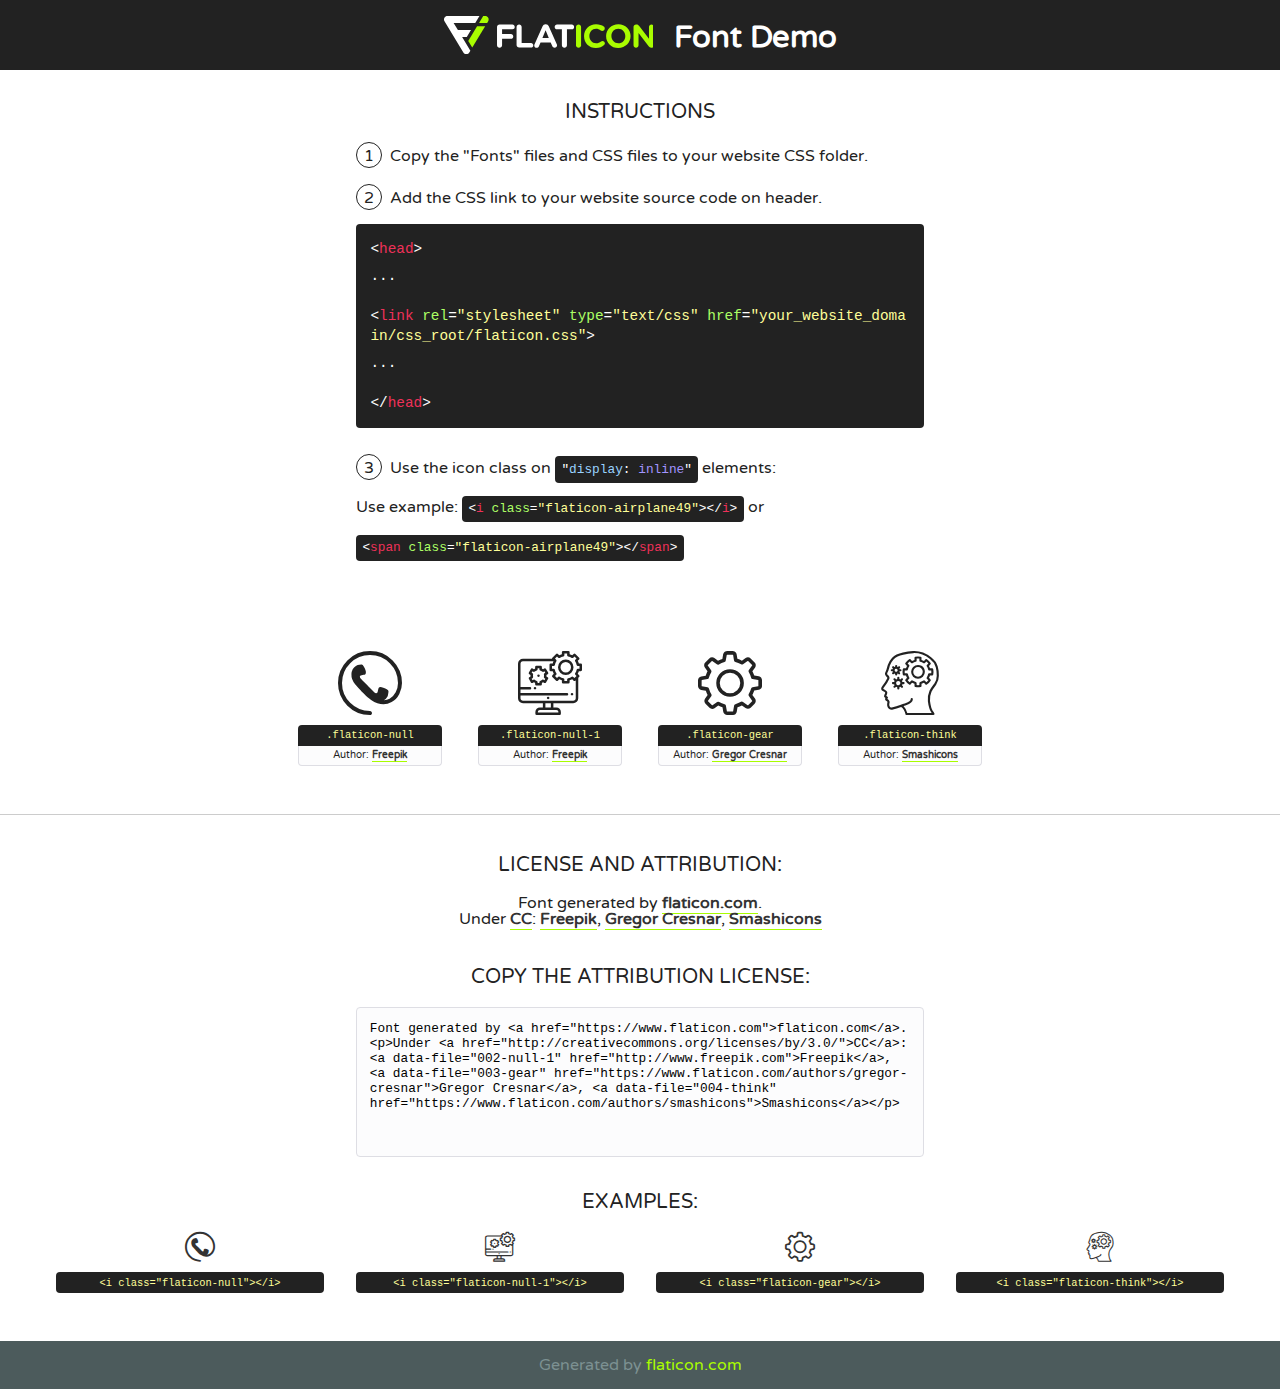
<file: AWSS/static/AWSS/fonts/flaticon.html>
<!DOCTYPE html>
<!--
  Flaticon icon font: Flaticon
  Creation date: 02/06/2020 05:24
-->
<html>
<!DOCTYPE html>
<html>

<head>
    <title>Flaticon WebFont</title>
    <link href="http://fonts.googleapis.com/css?family=Varela+Round" rel="stylesheet" type="text/css" />
    <link rel="stylesheet" type="text/css" href="flaticon.css">
    <meta charset="UTF-8">
    <style>
    html, body, div, span, applet, object, iframe,
    h1, h2, h3, h4, h5, h6, p, blockquote, pre,
    a, abbr, acronym, address, big, cite, code,
    del, dfn, em, img, ins, kbd, q, s, samp,
    small, strike, strong, sub, sup, tt, var,
    b, u, i, center,
    dl, dt, dd, ol, ul, li,
    fieldset, form, label, legend,
    table, caption, tbody, tfoot, thead, tr, th, td,
    article, aside, canvas, details, embed, 
    figure, figcaption, footer, header, hgroup, 
    menu, nav, output, ruby, section, summary,
    time, mark, audio, video {
        margin: 0;
        padding: 0;
        border: 0;
        font-size: 100%;
        font: inherit;
        vertical-align: baseline;
    }
    /* HTML5 display-role reset for older browsers */
    article, aside, details, figcaption, figure, 
    footer, header, hgroup, menu, nav, section {
        display: block;
    }
    body {
        line-height: 1;
    }
    ol, ul {
        list-style: none;
    }
    blockquote, q {
        quotes: none;
    }
    blockquote:before, blockquote:after,
    q:before, q:after {
        content: '';
        content: none;
    }
    table {
        border-collapse: collapse;
        border-spacing: 0;
    }
    body {
        font-family: 'Varela Round', Helvetica, Arial, sans-serif;
        font-size: 16px;
        color: #222;
    }
    a {
        color: #333;
        border-bottom: 1px solid #a9fd00;
        font-weight: bold;
        text-decoration: none;
    }
    * {
        -moz-box-sizing: border-box;
        -webkit-box-sizing: border-box;
        box-sizing: border-box;
        margin: 0;
        padding: 0;
    }
    [class^="flaticon-"]:before, [class*=" flaticon-"]:before, [class^="flaticon-"]:after, [class*=" flaticon-"]:after {
        font-family: Flaticon;
        font-size: 30px;
        font-style: normal;
        margin-left: 20px;
        color: #333;
    }
    .wrapper {
        max-width: 600px;
        margin: auto;
        padding: 0 1em;
    }
    .title {
        font-size: 1.25em;
        text-align: center;
        margin-bottom: 1em;
        text-transform: uppercase;
    }
    header {
        text-align: center;
        background-color: #222;
        color: #fff;
        padding: 1em;
    }
    header .logo {
        width: 210px;
        height: 38px;
        display: inline-block;
        vertical-align: middle;
        margin-right: 1em;
        border: none;
    }
    header strong {
        font-size: 1.95em;
        font-weight: bold;
        vertical-align: middle;
        margin-top: 5px;
        display: inline-block;
    }
    .demo {
        margin: 2em auto;
        line-height: 1.25em;
    }
    .demo ul li {
        margin-bottom: 1em;
    }
    .demo ul li .num {
        color: #222;
        border-radius: 20px;
        display: inline-block;
        width: 26px;
        padding: 3px;
        height: 26px;
        text-align: center;
        margin-right: 0.5em;
        border: 1px solid #222;
    }
    .demo ul li code {
        background-color: #222;
        border-radius: 4px;
        padding: 0.25em 0.5em;
        display: inline-block;
        color: #fff;
        font-family: Consolas,Monaco,Lucida Console,Liberation Mono,DejaVu Sans Mono,Bitstream Vera Sans Mono,Courier New, monospace;
        font-weight: lighter;
        margin-top: 1em;
        font-size: 0.8em;
        word-break: break-all;
    }
    .demo ul li code.big {
        padding: 1em;
        font-size: 0.9em;
    }
    .demo ul li code .red {
        color: #EF3159;
    }
    .demo ul li code .green {
        color: #ACFF65;
    }
    .demo ul li code .yellow {
        color: #FFFF99;
    }
    .demo ul li code .blue {
        color: #99D3FF;
    }
    .demo ul li code .purple {
        color: #A295FF;
    }
    .demo ul li code .dots {
        margin-top: 0.5em;
        display: block;
    }
    #glyphs {
        border-bottom: 1px solid #ccc;
        padding: 2em 0;
        text-align: center;
    }
    .glyph {
        display: inline-block;
        width: 9em;
        margin: 1em;
        text-align: center;
        vertical-align: top;
        background: #FFF;
    }
    .glyph .glyph-icon {
        padding: 10px;
        display: block;
        font-family:"Flaticon";
        font-size: 64px;
        line-height: 1;
    }
    .glyph .glyph-icon:before {
        font-size: 64px;
        color: #222;
        margin-left: 0;
    }
    .class-name {
        font-size: 0.65em;
        background-color: #222;
        color: #fff;
        border-radius: 4px 4px 0 0;
        padding: 0.5em;
        color: #FFFF99;
        font-family: Consolas,Monaco,Lucida Console,Liberation Mono,DejaVu Sans Mono,Bitstream Vera Sans Mono,Courier New, monospace;
    }
    .author-name {
        font-size: 0.6em;
        background-color: #fcfcfd;
        border: 1px solid #DEDEE4;
        border-top: 0;
        border-radius: 0 0 4px 4px;
        padding: 0.5em;
    }
    .class-name:last-child {
        font-size: 10px;
        color:#888;
    }
    .class-name:last-child a {
        font-size: 10px;
        color:#555;
    }
    .class-name:last-child a:hover {
        color:#a9fd00;
    }
    .glyph > input {
        display: block;
        width: 100px;
        margin: 5px auto;
        text-align: center;
        font-size: 12px;
        cursor: text;
    }
    .glyph > input.icon-input {
        font-family:"Flaticon";
        font-size: 16px;
        margin-bottom: 10px;
    }
    .attribution .title {
        margin-top: 2em;
    }
    .attribution textarea {
        background-color: #fcfcfd;
        padding: 1em;
        border: none;
        box-shadow: none;
        border: 1px solid #DEDEE4;
        border-radius: 4px;
        resize: none;
        width: 100%;
        height: 150px;
        font-size: 0.8em;
        font-family: Consolas,Monaco,Lucida Console,Liberation Mono,DejaVu Sans Mono,Bitstream Vera Sans Mono,Courier New, monospace;
        -webkit-appearance: none;
    }
    .iconsuse {
        margin: 2em auto;
        text-align: center;
        max-width: 1200px;
    }
    .iconsuse:after {
        content: '';
        display: table;
        clear: both;
    }
    .iconsuse .image {
        float: left;
        width: 25%;
        padding: 0 1em;
    }
    .iconsuse .image p {
        margin-bottom: 1em;
    }
    .iconsuse .image span {
        display: block;
        font-size: 0.65em;
        background-color: #222;
        color: #fff;
        border-radius: 4px;
        padding: 0.5em;
        color: #FFFF99;
        margin-top: 1em;
        font-family: Consolas,Monaco,Lucida Console,Liberation Mono,DejaVu Sans Mono,Bitstream Vera Sans Mono,Courier New, monospace;
    }
    #footer {
        text-align: center;
        background-color: #4C5B5C;
        color: #7c9192;
        padding: 1em;
    }
    #footer a {
        border: none;
        color: #a9fd00;
        font-weight: normal;
    }
    @media (max-width: 960px) {
        .iconsuse .image {
            width: 50%;
        }
    }
    @media (max-width: 560px) {
        .iconsuse .image {
            width: 100%;
        }
    }
    </style>
</head>

<body class="characters-off">

    <header>
        <a href="https://www.flaticon.com" target="_blank" class="logo">
            <svg version="1.1" xmlns="http://www.w3.org/2000/svg" xmlns:xlink="http://www.w3.org/1999/xlink" xmlns:a="http://ns.adobe.com/AdobeSVGViewerExtensions/3.0/" viewBox="0 0 560.875 102.036" enable-background="new 0 0 560.875 102.036" xml:space="preserve">
                <defs>
                </defs>
                <g>
                    <g class="letters">
                        <path fill="#ffffff" d="M141.596,29.675c0-3.777,2.985-6.767,6.764-6.767h34.438c3.426,0,6.15,2.728,6.15,6.15
                        c0,3.43-2.724,6.149-6.15,6.149h-27.674v13.091h23.719c3.429,0,6.151,2.724,6.151,6.15c0,3.43-2.723,6.149-6.151,6.149h-23.719
                        v17.574c0,3.773-2.986,6.761-6.764,6.761c-3.779,0-6.764-2.989-6.764-6.761V29.675z"></path>
                        <path fill="#ffffff" d="M193.844,29.149c0-3.781,2.985-6.767,6.764-6.767c3.776,0,6.763,2.985,6.763,6.767v42.957h25.039
                        c3.426,0,6.149,2.726,6.149,6.153c0,3.425-2.723,6.15-6.149,6.15h-31.802c-3.779,0-6.764-2.986-6.764-6.768V29.149z"></path>
                        <path fill="#ffffff" d="M241.891,75.71l21.438-48.407c1.492-3.341,4.215-5.357,7.906-5.357h0.792
                        c3.686,0,6.323,2.017,7.815,5.357l21.439,48.407c0.436,0.967,0.701,1.845,0.701,2.723c0,3.602-2.809,6.501-6.414,6.501
                        c-3.161,0-5.269-1.845-6.499-4.655l-4.132-9.661h-27.059l-4.301,10.102c-1.144,2.631-3.426,4.214-6.237,4.214
                        c-3.517,0-6.24-2.81-6.24-6.325C241.1,77.64,241.451,76.677,241.891,75.71z M279.932,58.666l-8.521-20.297l-8.526,20.297H279.932
                        z"></path>
                        <path fill="#ffffff" d="M314.864,35.387H301.86c-3.429,0-6.239-2.813-6.239-6.238c0-3.429,2.811-6.24,6.239-6.24h39.533
                        c3.426,0,6.237,2.811,6.237,6.24c0,3.425-2.811,6.238-6.237,6.238h-13.001v42.785c0,3.773-2.99,6.761-6.764,6.761
                        c-3.779,0-6.764-2.989-6.764-6.761V35.387z"></path>
                        <path fill="#A9FD00" d="M352.615,29.149c0-3.781,2.985-6.767,6.767-6.767c3.774,0,6.761,2.985,6.761,6.767v49.024
                        c0,3.773-2.987,6.761-6.761,6.761c-3.781,0-6.767-2.989-6.767-6.761V29.149z"></path>
                        <path fill="#A9FD00" d="M374.132,53.836v-0.179c0-17.481,13.178-31.801,32.065-31.801c9.22,0,15.459,2.458,20.557,6.238
                        c1.402,1.054,2.637,2.985,2.637,5.357c0,3.692-2.985,6.59-6.681,6.59c-1.845,0-3.071-0.702-4.044-1.319
                        c-3.776-2.813-7.729-4.393-12.562-4.393c-10.364,0-17.831,8.611-17.831,19.154v0.173c0,10.542,7.291,19.329,17.831,19.329
                        c5.715,0,9.492-1.756,13.359-4.834c1.049-0.874,2.458-1.491,4.039-1.491c3.429,0,6.325,2.813,6.325,6.236
                        c0,2.106-1.056,3.78-2.282,4.834c-5.539,4.834-12.036,7.733-21.878,7.733C387.572,85.464,374.132,71.493,374.132,53.836z"></path>
                        <path fill="#A9FD00" d="M433.009,53.836v-0.179c0-17.481,13.79-31.801,32.766-31.801c18.981,0,32.592,14.143,32.592,31.628v0.173
                        c0,17.483-13.785,31.807-32.769,31.807C446.625,85.464,433.009,71.32,433.009,53.836z M484.224,53.836v-0.179
                        c0-10.539-7.725-19.326-18.626-19.326c-10.893,0-18.449,8.611-18.449,19.154v0.173c0,10.542,7.73,19.329,18.626,19.329
                        C476.676,72.986,484.224,64.378,484.224,53.836z"></path>
                        <path fill="#A9FD00" d="M506.233,29.321c0-3.774,2.99-6.763,6.767-6.763h1.401c3.252,0,5.183,1.583,7.029,3.953l26.093,34.265
                        V29.059c0-3.692,2.99-6.677,6.681-6.677c3.683,0,6.671,2.985,6.671,6.677v48.934c0,3.78-2.987,6.765-6.764,6.765h-0.436
                        c-3.257,0-5.188-1.581-7.034-3.953l-27.056-35.492v32.944c0,3.687-2.985,6.676-6.678,6.676c-3.683,0-6.673-2.989-6.673-6.676
                        V29.321z"></path>
                    </g>
                    <g class="insignia">
                        <path fill="#ffffff" d="M48.372,56.137h12.517l11.156-18.537H37.186L25.688,18.539h57.825L94.668,0H9.271
                        C5.925,0,2.842,1.801,1.198,4.716c-1.644,2.907-1.593,6.482,0.134,9.343l50.38,83.501c1.678,2.781,4.689,4.476,7.938,4.476
                        c3.246,0,6.257-1.695,7.935-4.476l2.898-4.804L48.372,56.137z"></path>
                        <g class="i">
                            <path fill="#A9FD00" d="M93.575,18.539h0.031v0.004l21.652,0.004l2.705-4.488c1.727-2.861,1.778-6.436,0.133-9.343
                            C116.454,1.801,113.371,0,110.026,0h-5.294L93.575,18.539z"></path>
                            <polygon fill="#A9FD00" points="88.291,27.356 64.725,66.486 75.519,84.404 109.942,27.356"></polygon>
                        </g>
                    </g>
                </g>
            </svg>
        </a>
        <strong>Font Demo</strong>
    </header>


    <section class="demo wrapper">

        <p class="title">Instructions</p>

        <ul>
            <li>
                <span class="num">1</span>Copy the "Fonts" files and CSS files to your website CSS folder.
            </li>
            <li>
                <span class="num">2</span>Add the CSS link to your website source code on header.
                <code class="big">
                    &lt;<span class="red">head</span>&gt;
                    <br/><span class="dots">...</span>
                    <br/>&lt;<span class="red">link</span> <span class="green">rel</span>=<span class="yellow">"stylesheet"</span> <span class="green">type</span>=<span class="yellow">"text/css"</span> <span class="green">href</span>=<span class="yellow">"your_website_domain/css_root/flaticon.css"</span>&gt;
                    <br/><span class="dots">...</span>
                    <br/>&lt;/<span class="red">head</span>&gt;
                </code>
            </li>

            <li>
                <p>
                    <span class="num">3</span>Use the icon class on <code>"<span class="blue">display</span>:<span class="purple"> inline</span>"</code> elements:
                    <br />
                    Use example: <code>&lt;<span class="red">i</span> <span class="green">class</span>=<span class="yellow">&quot;flaticon-airplane49&quot;</span>&gt;&lt;/<span class="red">i</span>&gt;</code> or <code>&lt;<span class="red">span</span> <span class="green">class</span>=<span class="yellow">&quot;flaticon-airplane49&quot;</span>&gt;&lt;/<span class="red">span</span>&gt;</code>
            </li>
        </ul>

    </section>




   <section id="glyphs">          
    
      
        <div class="glyph"><div class="glyph-icon flaticon-null"></div>
            <div class="class-name">.flaticon-null</div>
            <div class="author-name">Author: <a data-file="001-null" href="http://www.freepik.com">Freepik</a> </div> 
        </div>        
        
        <div class="glyph"><div class="glyph-icon flaticon-null-1"></div>
            <div class="class-name">.flaticon-null-1</div>
            <div class="author-name">Author: <a data-file="002-null-1" href="http://www.freepik.com">Freepik</a> </div> 
        </div>        
        
        <div class="glyph"><div class="glyph-icon flaticon-gear"></div>
            <div class="class-name">.flaticon-gear</div>
            <div class="author-name">Author: <a data-file="003-gear" href="https://www.flaticon.com/authors/gregor-cresnar">Gregor Cresnar</a> </div> 
        </div>        
        
        <div class="glyph"><div class="glyph-icon flaticon-think"></div>
            <div class="class-name">.flaticon-think</div>
            <div class="author-name">Author: <a data-file="004-think" href="https://www.flaticon.com/authors/smashicons">Smashicons</a> </div> 
        </div>        
        

    </section>



    <section class="attribution wrapper"   style="text-align:center;">

      <div class="title">License and attribution:</div><div class="attrDiv">Font generated by <a href="https://www.flaticon.com">flaticon.com</a>. <div><p>Under <a href="http://creativecommons.org/licenses/by/3.0/">CC</a>: <a data-file="002-null-1" href="http://www.freepik.com">Freepik</a>, <a data-file="003-gear" href="https://www.flaticon.com/authors/gregor-cresnar">Gregor Cresnar</a>, <a data-file="004-think" href="https://www.flaticon.com/authors/smashicons">Smashicons</a></p>  </div>
      </div>
      <div class="title">Copy the Attribution License:</div>

    <textarea onclick="this.focus();this.select();">Font generated by &lt;a href=&quot;https://www.flaticon.com&quot;&gt;flaticon.com&lt;/a&gt;. <p>Under <a href="http://creativecommons.org/licenses/by/3.0/">CC</a>: <a data-file="002-null-1" href="http://www.freepik.com">Freepik</a>, <a data-file="003-gear" href="https://www.flaticon.com/authors/gregor-cresnar">Gregor Cresnar</a>, <a data-file="004-think" href="https://www.flaticon.com/authors/smashicons">Smashicons</a></p>  
     </textarea>

    </section>

    <section class="iconsuse">

          <div class="title">Examples:</div>            
             
            <div class="image">
                <p>
                    <i class="glyph-icon flaticon-null"></i> 
                    <span>&lt;i class=&quot;flaticon-null&quot;&gt;&lt;/i&gt;</span>
                </p>
            </div>
            
            <div class="image">
                <p>
                    <i class="glyph-icon flaticon-null-1"></i> 
                    <span>&lt;i class=&quot;flaticon-null-1&quot;&gt;&lt;/i&gt;</span>
                </p>
            </div>
            
            <div class="image">
                <p>
                    <i class="glyph-icon flaticon-gear"></i> 
                    <span>&lt;i class=&quot;flaticon-gear&quot;&gt;&lt;/i&gt;</span>
                </p>
            </div>
            
            <div class="image">
                <p>
                    <i class="glyph-icon flaticon-think"></i> 
                    <span>&lt;i class=&quot;flaticon-think&quot;&gt;&lt;/i&gt;</span>
                </p>
            </div>
                       
        </div>
                            
    </section>

<div id="footer">
    <div>Generated by <a href="https://www.flaticon.com">flaticon.com</a>
    </div>
</div>



</body>
</html>
</file>
<file: AWSS/static/AWSS/fonts/flaticon.css>
/*
  	Flaticon icon font: Flaticon
  	Creation date: 02/06/2020 05:24
  	*/

@font-face {
  font-family: "Flaticon";
  src: url("./Flaticon.eot");
  src: url("./Flaticon.eot?#iefix") format("embedded-opentype"),
       url("./Flaticon.woff2") format("woff2"),
       url("./Flaticon.woff") format("woff"),
       url("./Flaticon.ttf") format("truetype"),
       url("./Flaticon.svg#Flaticon") format("svg");
  font-weight: normal;
  font-style: normal;
}

@media screen and (-webkit-min-device-pixel-ratio:0) {
  @font-face {
    font-family: "Flaticon";
    src: url("./Flaticon.svg#Flaticon") format("svg");
  }
}

[class^="flaticon-"]:before, [class*=" flaticon-"]:before,
[class^="flaticon-"]:after, [class*=" flaticon-"]:after {   
  font-family: Flaticon;
        font-size: 20px;
font-style: normal;
margin-left: 20px;
}

.flaticon-null:before { content: "\f100"; }
.flaticon-null-1:before { content: "\f101"; }
.flaticon-gear:before { content: "\f102"; }
.flaticon-think:before { content: "\f103"; }
</file>
